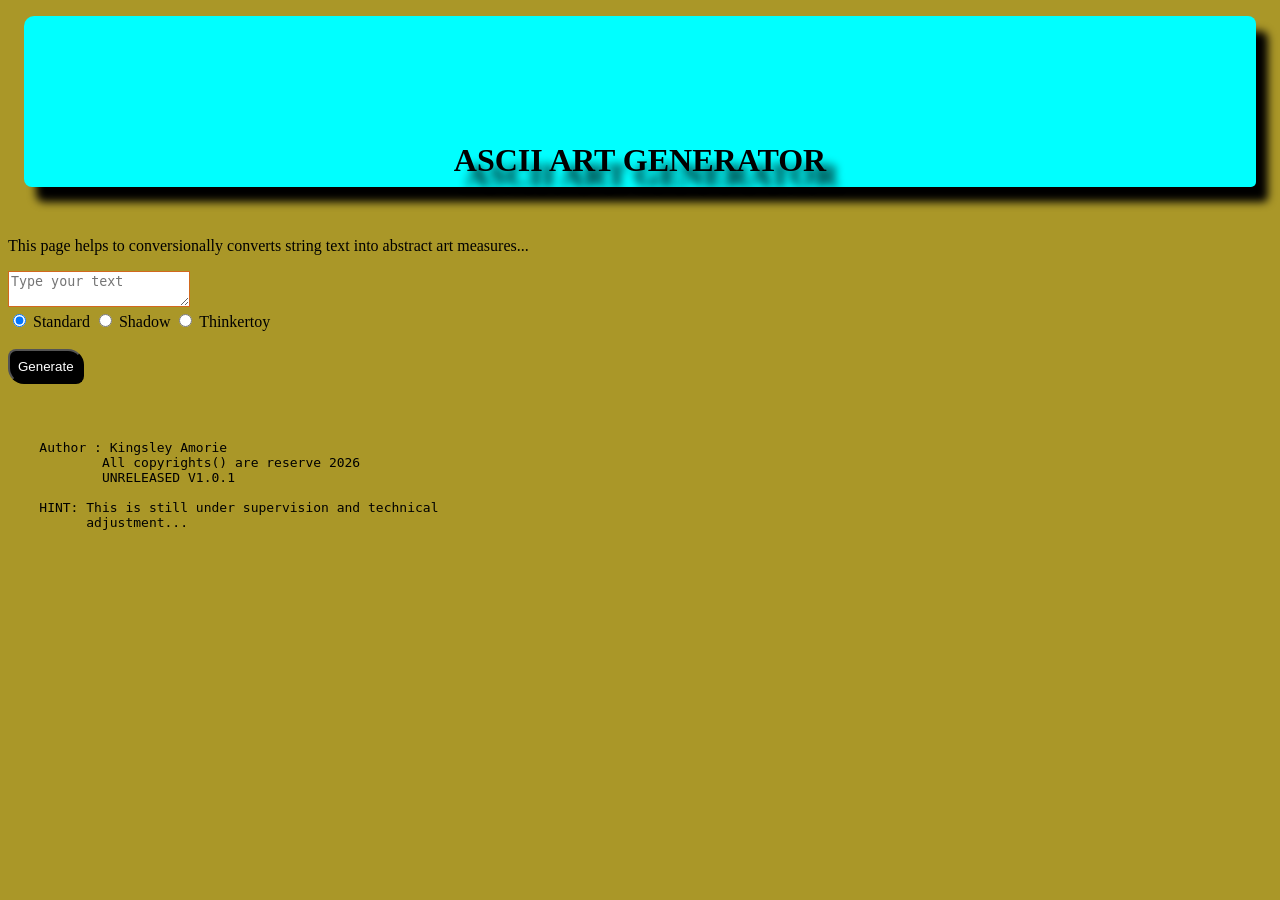
<file: practice/art-web/index.html>
<!DOCTYPE html>
<html lang="en">
<head>
    <meta charset="UTF-8">
    <meta name="viewport" content="width=device-width, initial-scale=1.0">
    <title>Ascii Art Web</title>
    <link rel="stylesheet" href="style.css">
</head>
<body>
    <h1 id="header">Ascii Art Generator</h1>
    <form action="/ascii-art" method="post">
        <br>
        <p>This page helps to conversionally converts string text into abstract art measures...</p>
        <textarea input type="text" name="text" placeholder="Type your text"></textarea>


        <br>
        <input id="b23" type="radio" name="banner" value="standard" checked> Standard
        
        <input type="radio" name="banner" value="shadow"> Shadow
        
        <input type="radio" name="banner" value="thinkertoy"> Thinkertoy
        <br>
        <br>
        <button type="submit">Generate</button>
    </form>

    <pre>
        
    </pre>

<footer>
<pre>
    Author : Kingsley Amorie
            All copyrights() are reserve 2026
            UNRELEASED V1.0.1

    HINT: This is still under supervision and technical
          adjustment...
</pre>
</footer>

</body>
</html>
</file>
<file: practice/art-web/style.css>
#header{
    background-color: aqua;
    color: black;
    border-radius:10px 8px 5px;
    justify-content: center;
    padding: 10% 12px 8px;
    margin: 16px;
    box-shadow: 12px 15px 8px;
    text-transform: uppercase;
    text-align: center;
    text-shadow: 12px 15px 10px;
    border-right: 10px;
    animation-direction: reverse;

}
#header:hover{
    background-color: firebrick;
}
body{
    background-color: rgb(170, 151, 40);
}

button{
    color: white;
    background-color: black;
    border-radius: 8px 16px;
    padding: 8px;
    margin: 0;
}

button:hover{
    background-color: rgb(19, 19, 80);
}
textarea{
    border-color: chocolate;
    border: 8px 16px;
    inline-size: auto;
}
</file>
